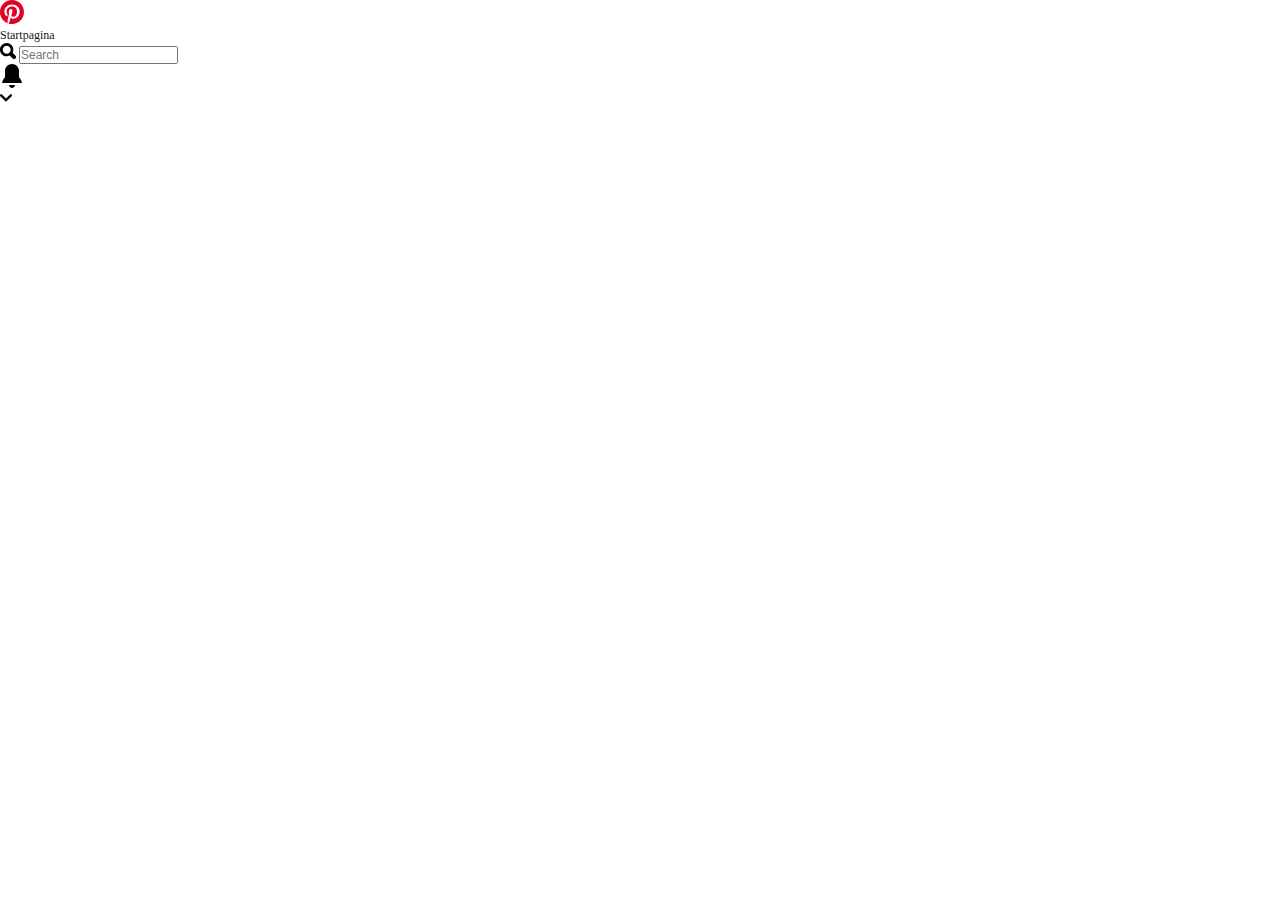
<file: resources/data/mistake1.html>
<!DOCTYPE html>
<html lang="en">
<head>
    <meta charset="UTF-8">
    <meta http-equiv="X-UA-Compatible" content="IE=edge">
    <meta name="viewport" content="width=device-width, initial-scale=1.0">
    <meta name="author" content="Max Benschop">
    <meta name="author" content="Giedo van Heck">
    <meta name="keywords" content="Pinterest clone, social media platform, creative ideas, inspiration">
    <meta name="description" content="My Pinterest Clone is a social media platform that allows users to discover, save, and share creative ideas and inspiration.">
    <link rel="stylesheet" href="mistake1.css">
    <title>Pintrest</title>
</head>
<body>
    
    <div class="wrapper">
        <div class="navbar">
            <svg class="logo-navbar" height="24" width="24" viewBox="0 0 24 24" aria-hidden="true" aria-label="" role="img" style="fill: #E60023;"><path d="M0 12c0 5.123 3.211 9.497 7.73 11.218-.11-.937-.227-2.482.025-3.566.217-.932 1.401-5.938 1.401-5.938s-.357-.715-.357-1.774c0-1.66.962-2.9 2.161-2.9 1.02 0 1.512.765 1.512 1.682 0 1.025-.653 2.557-.99 3.978-.281 1.189.597 2.159 1.769 2.159 2.123 0 3.756-2.239 3.756-5.471 0-2.861-2.056-4.86-4.991-4.86-3.398 0-5.393 2.549-5.393 5.184 0 1.027.395 2.127.889 2.726a.36.36 0 0 1 .083.343c-.091.378-.293 1.189-.332 1.355-.053.218-.173.265-.4.159-1.492-.694-2.424-2.875-2.424-4.627 0-3.769 2.737-7.229 7.892-7.229 4.144 0 7.365 2.953 7.365 6.899 0 4.117-2.595 7.431-6.199 7.431-1.211 0-2.348-.63-2.738-1.373 0 0-.599 2.282-.744 2.84-.282 1.084-1.064 2.456-1.549 3.235C9.584 23.815 10.77 24 12 24c6.627 0 12-5.373 12-12S18.627 0 12 0 0 5.373 0 12"></path></svg>

            <div class="btn-startpage">
                <!-- startpagina btn -->
                <span class="startpage-btn">Startpagina</span>
            </div>

            <div class="btn-create">
                <!-- maken btn -->
                <span class="create-btn">Maken</span>
                <svg class="create-icon" height="12" width="12" viewBox="0 0 24 24" aria-hidden="true" aria-label="" role="img"><path d="M12 19.5.66 8.29c-.88-.86-.88-2.27 0-3.14.88-.87 2.3-.87 3.18 0L12 13.21l8.16-8.06c.88-.87 2.3-.87 3.18 0 .88.87.88 2.28 0 3.14L12 19.5z"></path></svg>
            </div>

            <div class="search-input">
                <svg class="search-icon" height="16" width="16" viewBox="0 0 24 24" aria-label="Zoekpictogram" role="img"><path d="M10 16c-3.31 0-6-2.69-6-6s2.69-6 6-6 6 2.69 6 6-2.69 6-6 6m13.12 2.88-4.26-4.26A9.842 9.842 0 0 0 20 10c0-5.52-4.48-10-10-10S0 4.48 0 10s4.48 10 10 10c1.67 0 3.24-.41 4.62-1.14l4.26 4.26a3 3 0 0 0 4.24 0 3 3 0 0 0 0-4.24"></path></svg>

                <input type="search" placeholder="Search">
            </div>

            <div class="btn-notification">
                <svg class="notification-icon" height="24" width="24" viewBox="0 0 24 24" aria-hidden="true" aria-label="" role="img"><path d="M12 24c-1.66 0-3-1.34-3-3h6c0 1.66-1.34 3-3 3zm7-10.83c1.58 1.52 2.67 3.55 3 5.83H2c.33-2.28 1.42-4.31 3-5.83V7c0-3.87 3.13-7 7-7s7 3.13 7 7v6.17z"></path></svg>
            </div>

            <div class="btn-user-pfp">
                <!-- Hier moet een svg komen voor de profile icon -->
            </div>

            <div class="btn-profile">
                <svg class="profile-and-more-icon" height="12" width="12" viewBox="0 0 24 24" aria-hidden="true" aria-label="" role="img"><path d="M12 19.5.66 8.29c-.88-.86-.88-2.27 0-3.14.88-.87 2.3-.87 3.18 0L12 13.21l8.16-8.06c.88-.87 2.3-.87 3.18 0 .88.87.88 2.28 0 3.14L12 19.5z"></path></svg>
            </div>


        </div>
    </div>
</body>
</html>
</file>
<file: resources/data/mistake1.css>
* {
    padding: 0;
    margin: 0;
    box-sizing: border-box;
    text-decoration: none;
    color: rgb(33, 25, 34);
    font-size: 12px;
}

.wrapper {
    width: 100%;
}

.btn-create {
    display: none;
}
</file>
